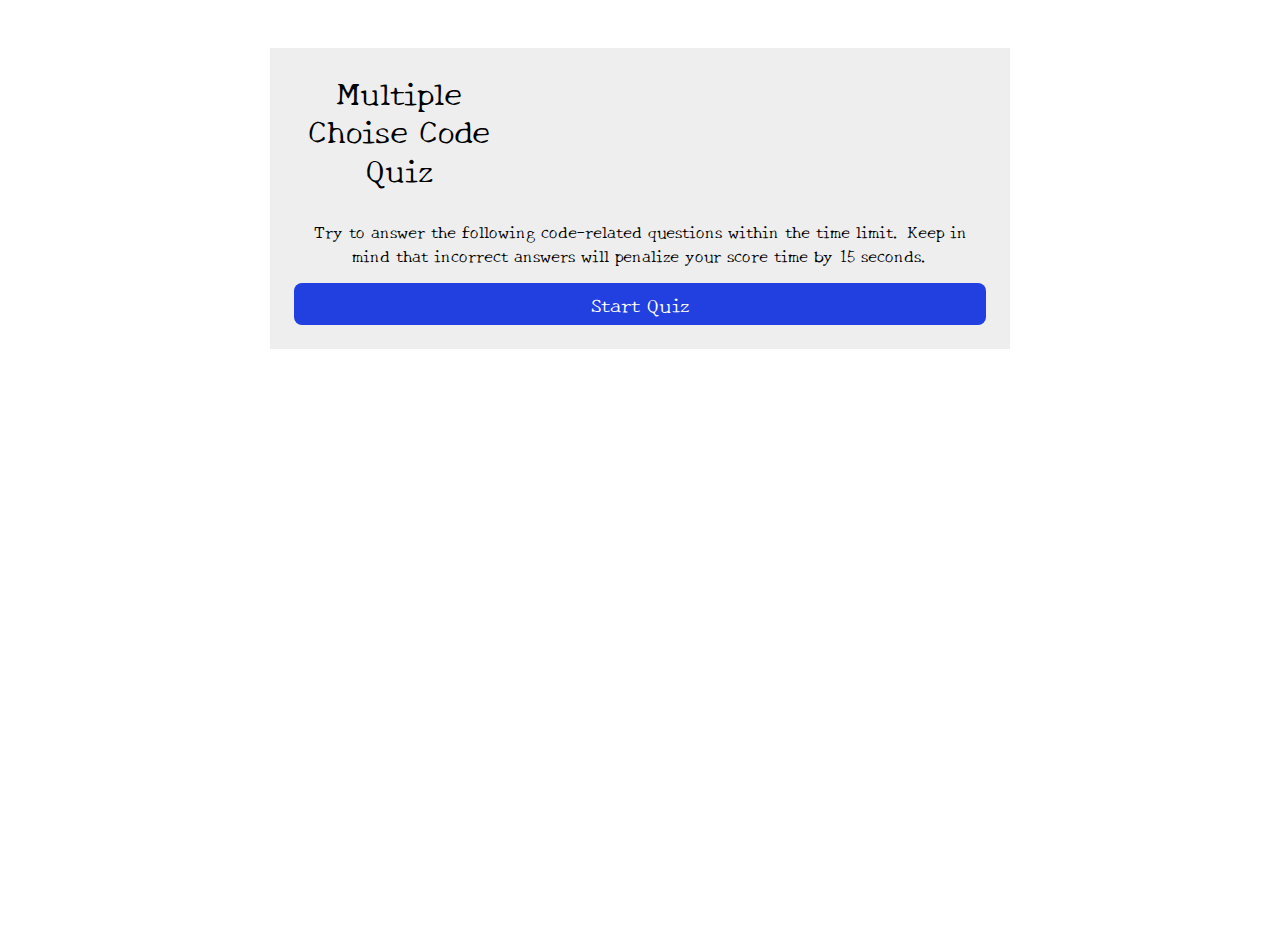
<file: index.html>
<!DOCTYPE html>
<html lang="en">
<head>
    <meta charset="UTF-8">
    <meta http-equiv="X-UA-Compatible" content="IE=edge">
    <title>JavaScript Quiz</title>
    <link rel="stylesheet" href="https://stackpath.bootstrapcdn.com/bootstrap/4.4.1/css/bootstrap.min.css" integrity="sha384-Vkoo8x4CGsO3+Hhxv8T/Q5PaXtkKtu6ug5TOeNV6gBiFeWPGFN9MuhOf23Q9Ifjh" crossorigin="anonymous">
<!-- Google fonts -->
    <link rel="preconnect" href="https://fonts.gstatic.com">
<link href="https://fonts.googleapis.com/css2?family=New+Tegomin&display=swap" rel="stylesheet">

    <link rel="stylesheet" href=".\Assets\CSS\style.css">
    
</head>
<body>
    <!-- Start Game box  -->
    <div class="container d-flex justify-content-center mt-5">
        
        <div class="game-box col-lg-8 p-4">
            <div class="row pb-4">
                <div class="col-lg-4">
                    <h2 class="code-title">Multiple Choise Code Quiz</h2>
                    

                </div>
                <hr>
                <div class="col-lg-4"></div>
<!-- Add Timer -->
                <div class="col-lg-4">
                    <h4 class="float-right text-primary d-none" id="timecounter">Timer :<span id="timer">75</span></h4>
<!-- Add Quiz questions -->
                </div>
            </div>
            <div class="quiz-questions d-none" id="quiz-questions">
                <h2 class="text-info  text-center" id="title-item"></h2>
                <div class="answers mt-5 mb-5" id="question-answers">
                </div>
                <h1 id="alert"></h1>
                <!-- Info about quiz with start btn -->
            </div>
            <div class="btnstart d-flex flex-column justify-content-center mt-8 mb-10" > 
                <p id="info">Try to answer the following code-related questions within the time limit. Keep in mind that incorrect answers will penalize your score time by 15 seconds.
                </p>
                <button class="btn btn-primary btn-lg" id="btn-start">Start Quiz</button>
                
            </div>
            <!-- Score page with initials submit selector -->
            <div class=" input-group mb-3 d-none" id="addscore">
                <h5 class="d-block"><span id="score"></span></h5>
                    <input type="text" class="form-control" placeholder="Enter your initials:"
                    id="inputScore" aria-describedby="basic-addon2">
                    <div class="input-group-append">
                        <button class="input-group-text btn btn-primary" id="btnScore">Submit</button>

                    </div>
            </div>
        </div>
    </div>
    <script src=".\Assets\JS\style.js"></script>
    </body>


</html>
</file>
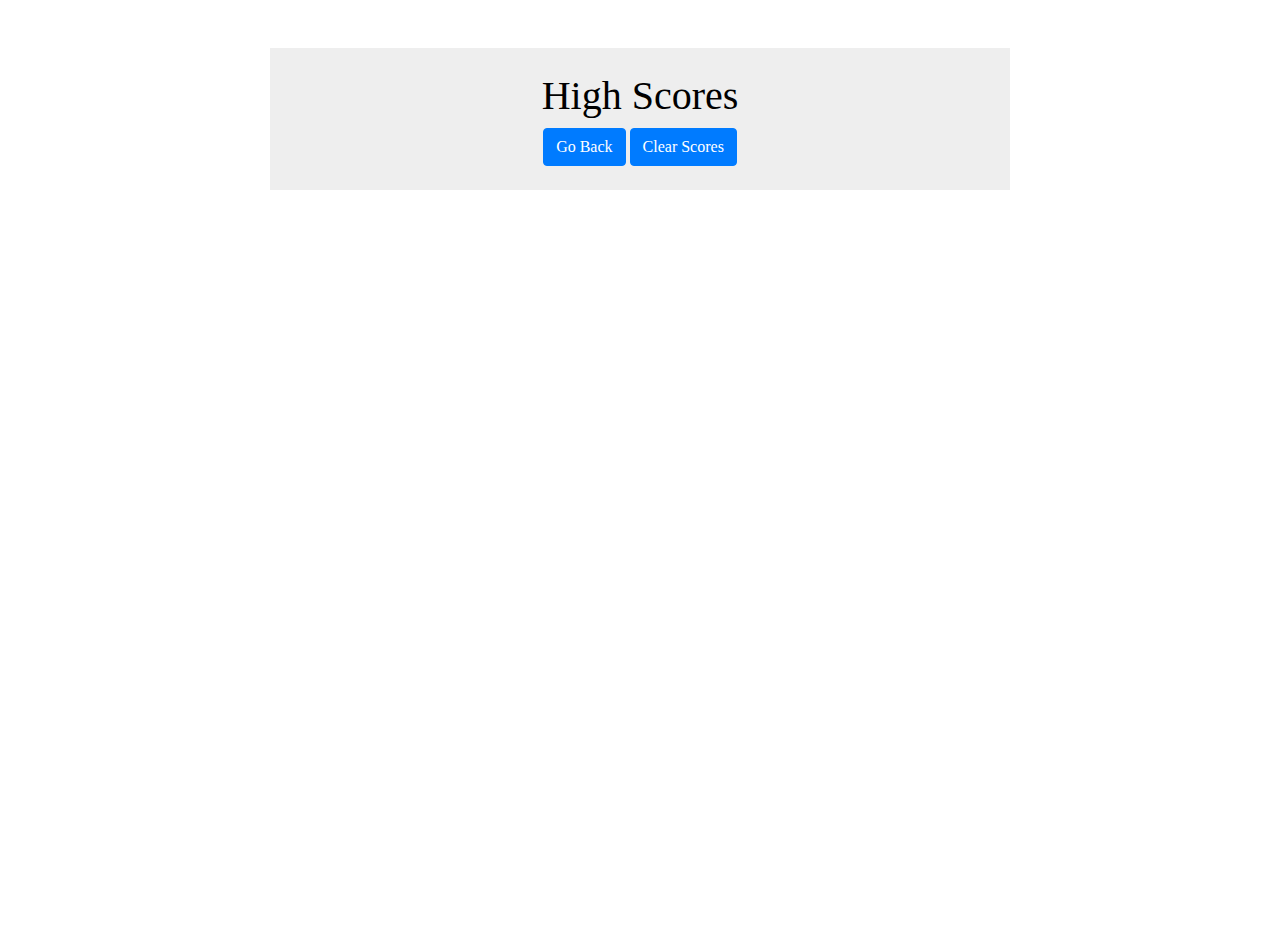
<file: score.html>
<!DOCTYPE html>
<html lang="en">

<head>
    <meta charset="UTF-8">

    <link rel="stylesheet" href="https://stackpath.bootstrapcdn.com/bootstrap/4.4.1/css/bootstrap.min.css" integrity="sha384-Vkoo8x4CGsO3+Hhxv8T/Q5PaXtkKtu6ug5TOeNV6gBiFeWPGFN9MuhOf23Q9Ifjh" crossorigin="anonymous">
    
    <link rel="stylesheet" href=".\Assets\CSS\style.css">
    <title>Code-Quiz</title>
    
</head>
<!-- Add high score table after finishing quiz with Go back and Clear buttons -->
<body>
    <div class="container d-flex justify-content-center mt-5">
        <div class="game-box col-lg-8 p-4">

            <div class="row">
                <div class="col-4"></div>
                <div id="highScoresDiv" class="col-12">
                    <h1 id="scoresArea">High Scores</h1>
                    <div id="highScoresList"></div>

                    <button class="btn btn-primary" id="backButton">Go Back</button>
                    <button class="btn btn-primary" id="clearScores">Clear Scores</button>
                </div>
                <div class="col-4"></div>
            </div>
            
        </div>
    </div>
</body>

<script src=".\Assets\JS\score.js"></script>

</html>
</file>
